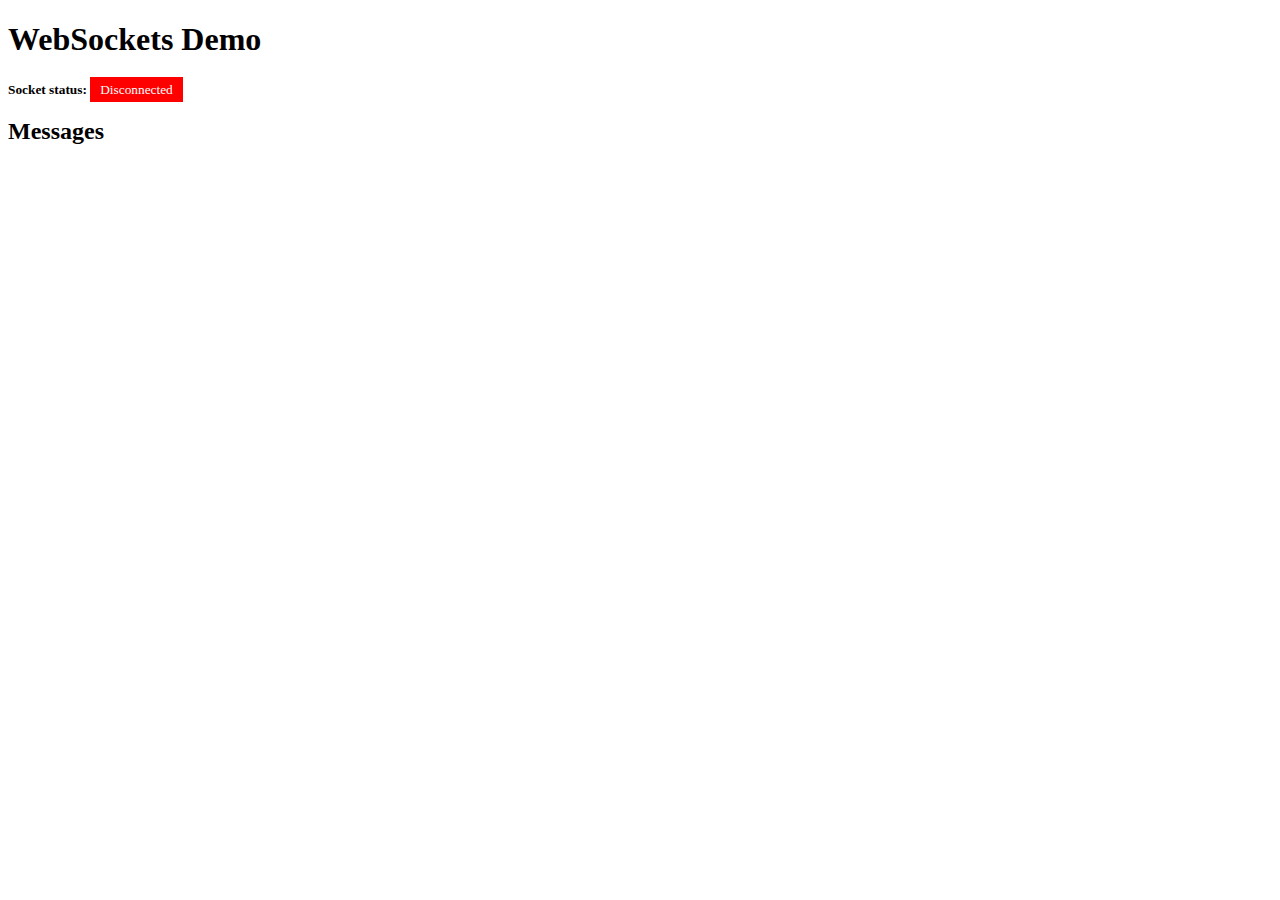
<file: WebSocket/assets/websocket.html>
<!DOCTYPE html>

<link rel=stylesheet type='text/css' href='style.css'></link>

<html lang="en">
<head>
  <meta charset="utf-8">
  <title>WebSockets Demo</title>
</head>
<body>
  <div id="page-wrapper">
    <h1>WebSockets Demo</h1>

    <span id='socketstatus'>Socket status: <span id="status">connecting...</span></span>

    <h2>Messages</h2>
    <ul id="messages"></ul>

  </div>

</body>
</html>

<script src='js/jquery-2.2.1.min.js'></script>
<script type="text/javascript">

$(document).ready( function() {

    // Get references to elements on the page.
    var messagesList = $('#messages');
    var socketStatus = $('#status');

	// Create a new WebSocket.
	var hostname = location.hostname;
	//debugger;
	var url = 'ws://'+hostname+':8080/webdump';

	var socket = new WebSocket(url);
	$("#status").addClass("socketconnecting");

	// Show a connected message when the WebSocket is opened.
	socket.onopen = function(event) {
	  socketOpen = true;
	  socketStatus.html('Connected to: ' + event.currentTarget.url);
	  socketStatus.className = 'open';
	  $("#status").removeClass().addClass("socketconnected");
	};

	// Handle messages sent by the server.
	socket.onmessage = function(event) {
	  var message = event.data;
	  messagesList.append(message);
	//  focus.scrollIntoViewIfNeeded();
	};

	socket.onclose = function(event) {
 	    $("#status").removeClass().addClass("socketdisconnected");
		socketStatus.html('Disconnected');
		console.debug("Server closed");
	}

	window.socket = socket;
	//debugger;
} );
	
</script>
</file>
<file: WebSocket/assets/style.css>
body {
	font-family: Verdana;
}

.hidden {
	display: none;
}

button {
	padding : 5px;
	border-radius: 10px;
	background-color: #E3F1E5;
}
#status {
	font-weight: normal;
	padding: 5px 10px;
}

#socketstatus {
	font-weight: bold;
	font-family: Lucida Console;
	font-size: 10pt;
}

.socketconnecting {
	background-color: blue;
	color: white;
}

.socketconnected {
	background-color: green;
	color: white;
}

.socketdisconnected {
	background-color: red;
	color: white;
}
</file>
